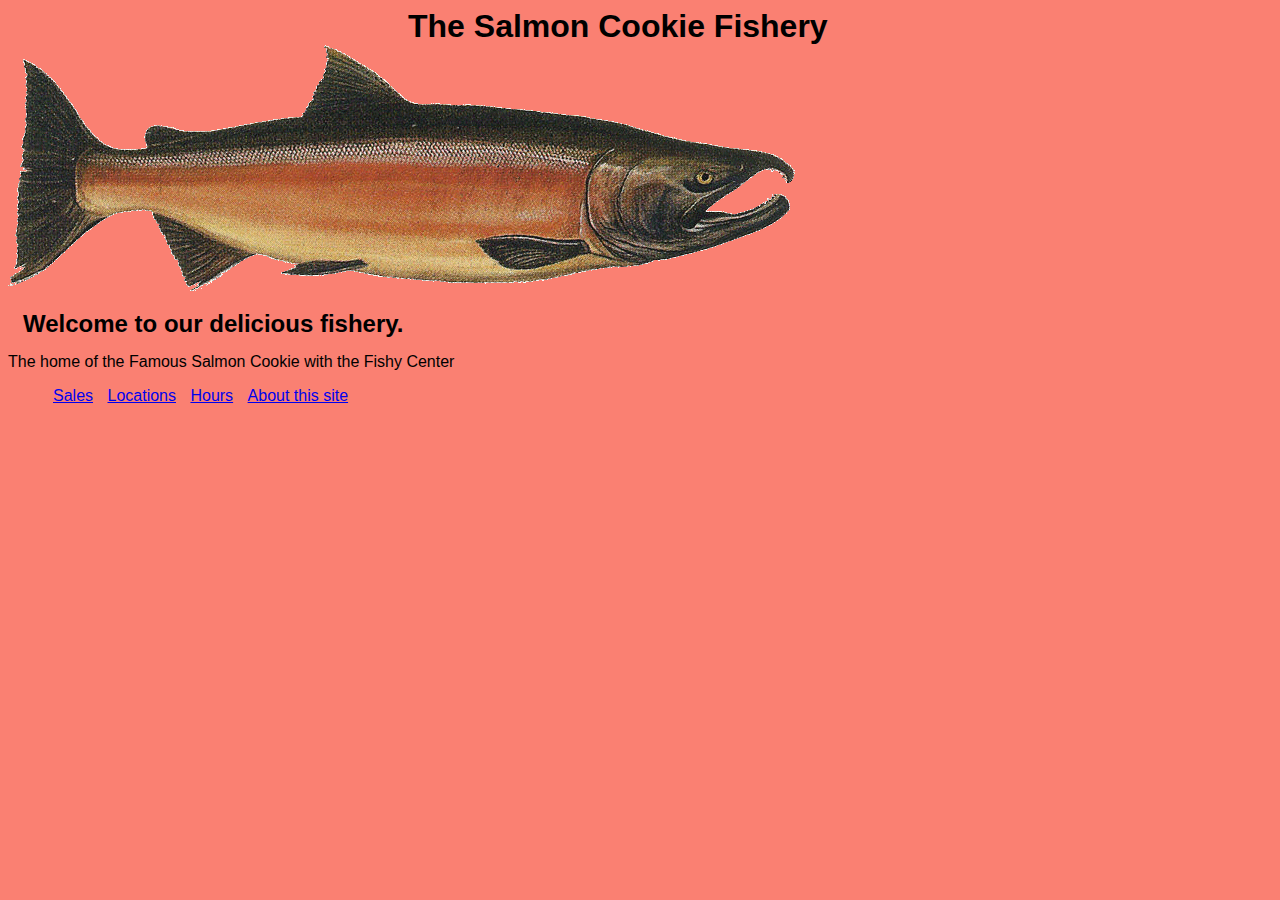
<file: index.html>
<!DOCTYPE html>
<html>
  <head>
    <title>The Salmon Cookie Fishery</title>
    <link rel="reset" href="css/reset.css">
    <link rel="stylesheet" href="css/style.css">
    </head>

  <body>
    <header>
      <h1>The Salmon Cookie Fishery</h1>
      <img src="imgs/salmon.png" alt="salmon" id="fish">
      <h2>Welcome to our delicious fishery.</h2>
      <script src="js/app.js"></script>
      <p1>The home of the Famous Salmon Cookie with the Fishy Center</p1>
      <ul>
        <li><a href="sales.html" id="sales">Sales</a></li>
        <li><a href="locations.html" id="locations">Locations</a></li>
        <li><a href="hours.html" id="hours">Hours</a></li>
        <li><a href="aboutsite.html" id="aboutsite">About this site</a></li>
      </ul>
    </header>

  </body>
</html>
</file>
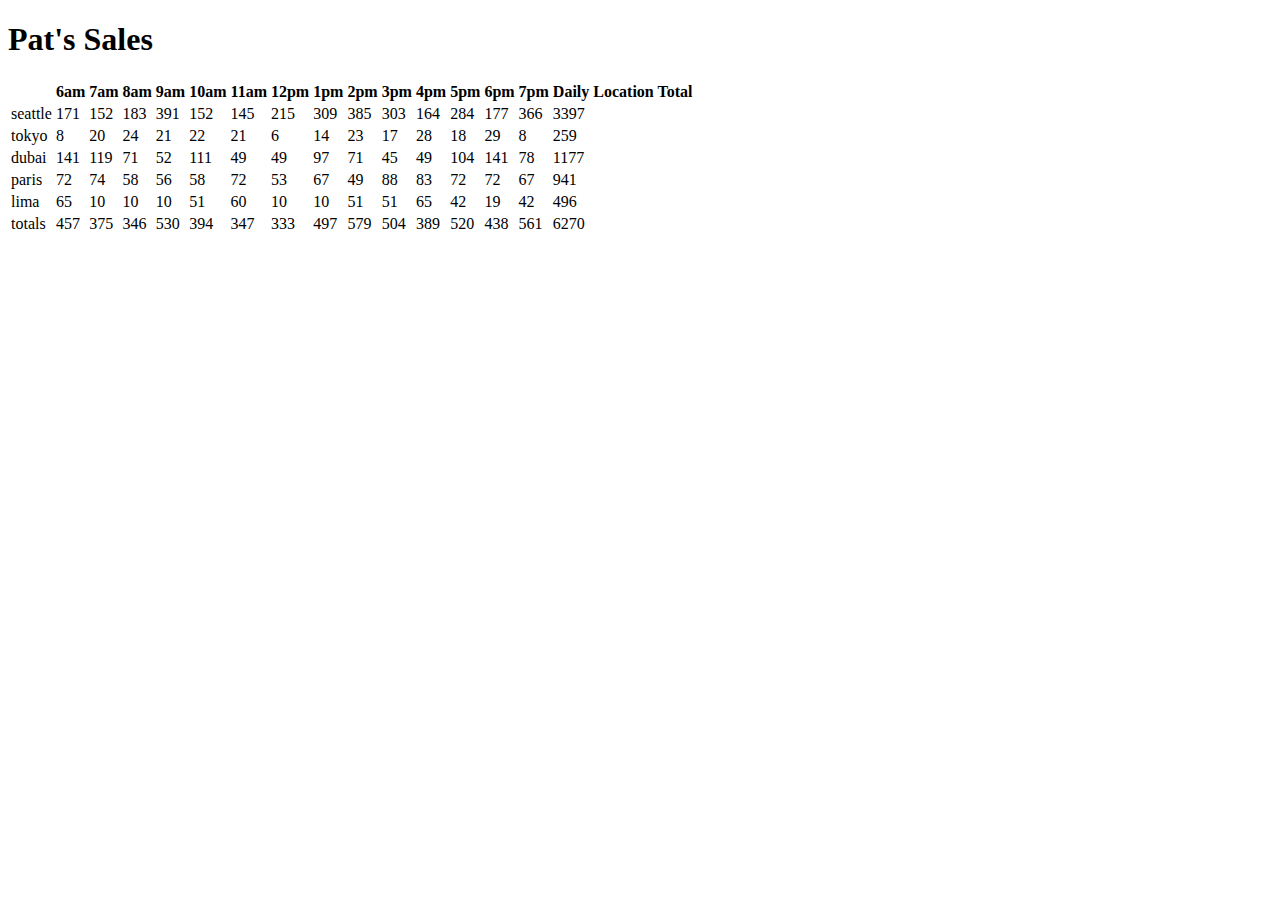
<file: sales.html>
<!DOCTYPE html>
<html lang="en">
<head>
  <title>Pat's Sales</title>
</head>
<body>
  <header>
    <h1>Pat's Sales</h1>
  </header>
  <main>
    <section id="stores"></section>
    <table id="storestable">
      <thead id="thead"></thead>
      <tbody id="tbody"></tbody>
      <tfoot id="tfoot"></tfoot>
    </table>
  </main>
  <script src="js/app.js"></script>
</body>
</html>
</file>
<file: css/style.css>
head {
  font-family: Arial, Helvetica, sans-serif;
}

body {
  font-family: Arial, Helvetica, sans-serif;
  background-color: salmon;
}

table {

}

header > h1 {
  display: inline;
  margin: 20px auto;
  padding: 10px;
  padding-left: 400px;
}

header > img {
  display: inline;
  float: none;
}

h2 {
  margin: 10px;
 padding: 5px; 
}

p {
  display: inline-block;

}

header li {
  display: inline;
  padding: 5px;
  
  

}
</file>
